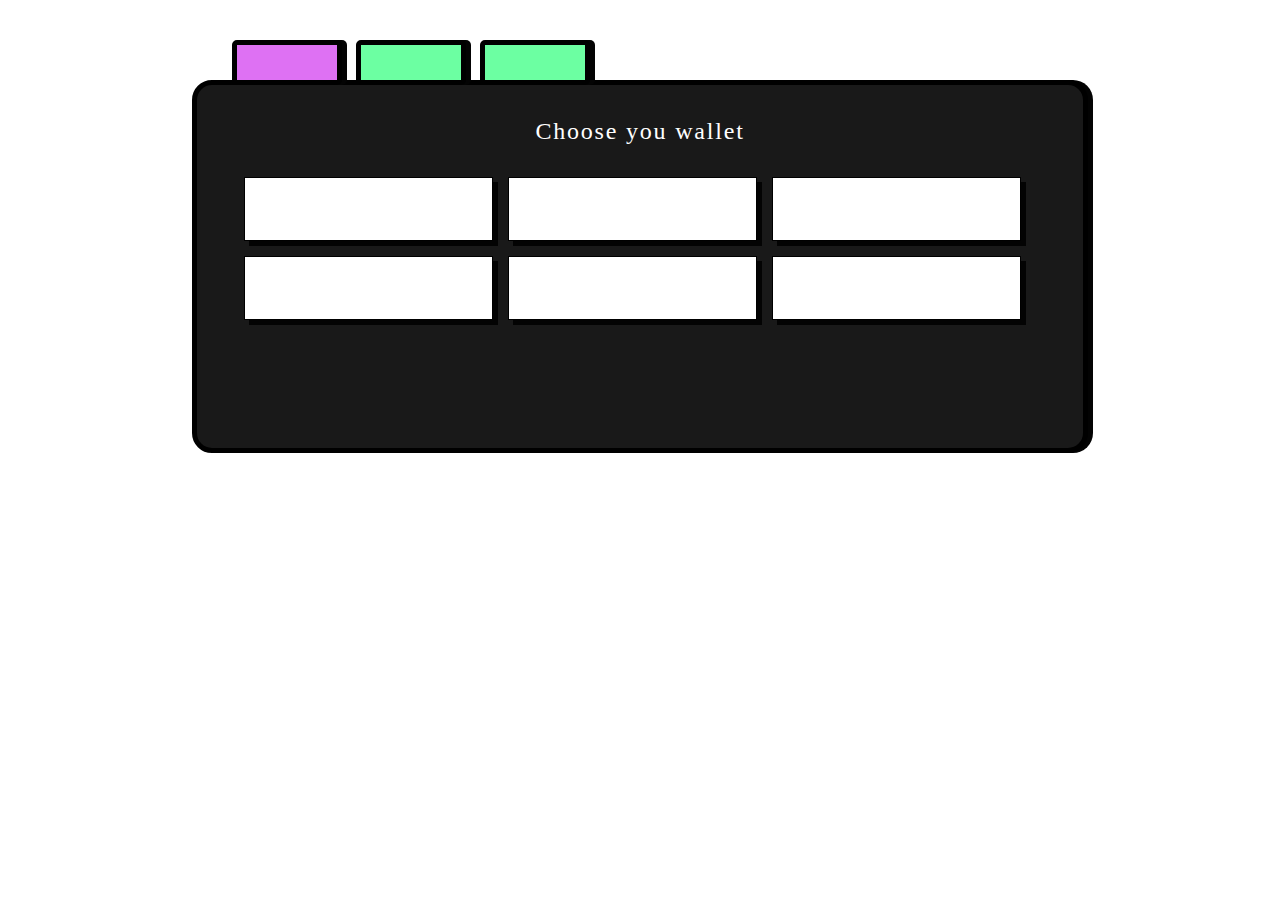
<file: stepNFullScreen/choose.html>
<!DOCTYPE html>
<html lang="en">
<head>
    <meta charset="UTF-8">
    <meta http-equiv="X-UA-Compatible" content="IE=edge">
    <meta name="viewport" content="width=device-width, initial-scale=1.0">
    <title>Document</title>
    <link rel="stylesheet" href="css/style.css">
</head>
<body>
  
    <div class="Choose">
        <div class="smallDivs smolldivschoose">
                <div class="smallDiv"></div>
                <div class="smallDiv"></div>
                <div class="smallDiv"></div>
        </div>
        <div class="bigdiv">
            <p class="chooseyoy">Choose you wallet</p>
            <div class="choosewsllet">
                <div class="input"></div>
                <div class="input"></div>
                <div class="input"></div>
            </div>
            <div class="choosewsllet">    
                <div class="input"></div>
                <div class="input"></div>
                <div class="input"></div>
            </div>


        </div>

    </div>
               

  
</body>
</html>
</file>
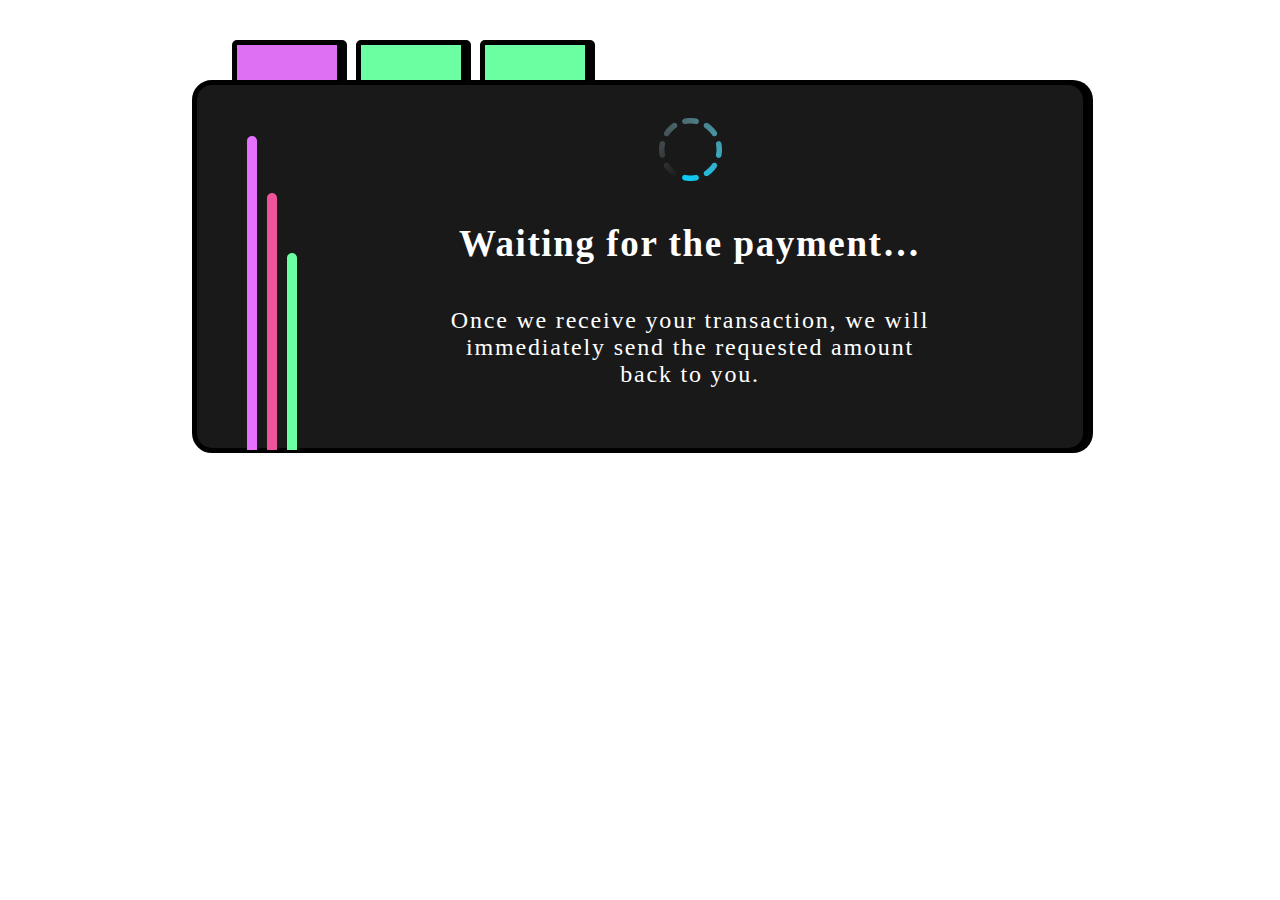
<file: stepNFullScreen/waiting.html>
<!DOCTYPE html>
<html lang="en">
<head>
    <meta charset="UTF-8">
    <meta http-equiv="X-UA-Compatible" content="IE=edge">
    <meta name="viewport" content="width=device-width, initial-scale=1.0">
    <title>Document</title>
    <link rel="stylesheet" href="css/style.css">
</head>
<body>
  
    <div class="Choose">
        <div class="smallDivs  smolldivschoose">
                <div class="smallDiv"></div>
                <div class="smallDiv"></div>
                <div class="smallDiv"></div>
        </div>

        <div class="bigdiv">
        <div class="bigDivAll">
            <div class="threeLine">
                <div><img src="img/Rectangle 172.png" alt=""></div>
                <div><img src="img/Rectangle 173.png" alt=""></div>
                <div><img src="img/Rectangle 174.png" alt=""></div>
            </div>
            <div class="contentElips">
               
                    <img class="elips" src="img/Ellipse.png" alt="">
                    <h3 >Waiting for the payment…</h3>
                    <p>
                        Once we receive your transaction, we will
                        immediately send the requested amount
                        back to you. 
                    </p>
                </div> 
            </div>
        </div>
        

    </div>
               

  
</body>
</html>
</file>
<file: stepNFullScreen/css/style.css>
body{
    margin: 0;
    padding: 0;
    
}
a:link,
a:visited,
a:hover,
a:active
{
    text-decoration: none; 
}
.container{
    max-width: 100%;  
    margin: 0 auto;
    overflow: hidden;
}
.containeInner{
    width: 100%;
    height: auto;
}
.headerImg{
   
    background-position: center;
    background-repeat: no-repeat;
    background-size: cover;
    max-height: 1024px;   
}
.headerTop{
    display: flex;
    flex-direction: row;
    flex-wrap: wrap;
    margin-left: 33px;
    margin-right: 65px;
    padding-top: 32px;
    justify-content: space-between;
    align-items: center;
}
.headerTop a{
    text-transform: uppercase;
    font-size: 23px;
    font-weight: 400;
    line-height: 32.2px;
}
.logo{
    width: 313px;
    height: 56.64px;
    flex-grow: 3;
    margin-bottom: 15px;
}
.connectwallet{
    display: flex;
    justify-content: center;
    align-items: center;
    width: 267px;
    height: 38px;
    background-color: #6CFFA2;
    margin-right:17px;
}
.connectwallet a{
    color: #111111;
    font-weight: 600;
}
.whitepaper{
    display: flex;
    justify-content: center;
    align-items: center;
    width: 212px;
    height: 38px;
    background-color: #0E0E0E;
    margin-right:17px;
    
}
.whitepaper a{
    color: #FFFFFF;
}
.mrBeastInnerimg{
    position: relative;
}
.mrbeast{
    display: flex;
    justify-content: center;
    align-items: center;
    width: 176px;
    height: 38px;
    background-color: #0E0E0E;
    
}
.mrbeast a{
    color: #FFFFFF;
}
.headerBottom{
    padding-bottom: 63px;
    padding-left: 63px;
    padding-right: 63px;
    margin-top: 382px;
    display: flex;
    justify-content: space-between;
    flex-wrap: wrap;
}
.coin{
    background-color: #282828;
    width: 100%;
    height: 848px;
    margin-left:-2px;
    border-bottom-left-radius: 32px;
    border-bottom-right-radius: 32px;
    border-left: 4px solid #1f04121a;
    border-bottom: 4px solid #1f04121a;
    border-right: 4px solid #1f04121a;
    box-shadow: 3px 3px 10px #30061b9a;
    position: relative;
}
.bigtext{
    width: 1444px;
    margin: 0 auto;
    text-align: center;
}
.textcoin{
    font-size: 410px;
    height: 574px;
    text-transform: uppercase;
    color: #ffffff21;
    margin-left: 2px;
    letter-spacing: 30px;
}
.textmrbeast{
    font-size: 410px;
    height: 400px;
    text-transform: uppercase;
    color: #282828;
    margin-left: 10px;
    letter-spacing: 30px;
    width: 2440px;
    margin-left: -800px;
    margin-top: -130px;
    text-shadow: -1px 0 #ffffff21, 0 1px #ffffff21, 1px 0 #ffffff21, 0 -1px #ffffff21;
    
}
.allDivContainer{
    max-width: 970px;
    margin: 0 auto;
    margin-top: -700px;
    
}

.smallDivContainer{
    width: 380px;
    height: 214px;
    margin-top: -40px;
    margin-left: 30px;
    position: relative;

}
.smallDivContainer div:first-child{
    background-color: #DE71F3;
    width: 100px;
    height: 35px;
    border: 5px solid #000000;
    box-shadow: 5px 5px #030303;
    border-radius: 5px;
    display: inline-block;
    margin-right: 10px;
}
.smallDivContainer div:nth-child(2),
.smallDivContainer div:nth-child(3)
{
    background-color: #6CFFA2;
    width: 100px;
    height: 35px;
    border: 5px solid #000000;
    box-shadow: 5px 5px #030303;
    border-radius: 5px;
    display: inline-block;
    margin-right: 10px;
}


.qrcodDiv{
    padding-bottom: 35px;
    padding-top: 2px;
    padding-left: 35px;
    border-radius: 5px;
    max-width: 970px;
    min-height: 287px;
    background-color: #191919;
    border: 5px solid #000000;
    box-shadow: 5px 5px #030303;
    margin-top: -190px;
    position: absolute;
}
.flexQRDiv{
  display: flex;
  margin-top: -350px;
}
.QR{
    border: 15px solid #FFFFFF;
    margin-top: 15px;
    width: 256px;
    height: 256px;
    border-radius: 20px;
    margin-right: 60px;
}
.QR img{
    width: 100%;
}
.CurrencyEth{
    margin-top: 15px;
    flex-grow: 2;

}
.ETH{
    width: 90%;
    margin-top: 25px;
    font-size: 23px;
    font-weight: 400;
    letter-spacing: 1.8px;
    color: #FFFFFF;
}
.Hurry{
    width: 90%;
    margin-top: 8px;
    font-size: 23px;
    font-weight: 400;
    letter-spacing: 1.8px;
    color: #60FB9D;
}
.YouCan{
    width: 90%;
    margin-top: 25px;
    font-size: 23px;
    font-weight: 400;
    letter-spacing: 1.8px;
    color: #FFFFFF;
}
.Connect{
    display: flex;
    align-items: center;
    justify-content: center;
    width: 554px;
    height: 56px;
    background-color: #FFFFFF;
    margin-top: 15px;
    border-radius: 5px;
    border: 2px solid #000000;
}
.Connect a{
    font-size: 23px;
    font-weight: 900;
    letter-spacing: 1.8px;
    color: #000000;
}
.pickAll{
    width: 800px;
    
}

.pick{
    display: flex;
    justify-content: space-between;

    
}
.giftContainer{
    background-color: #191919;
    height: 670px;
    width: 100%;
    margin-left:-2px;
    margin-top: -65px;
    border-bottom-left-radius: 32px;
    border-bottom-right-radius: 32px;
    border-left: 4px solid #1f04121a;
    border-bottom: 4px solid #1f04121a;
    border-right: 4px solid #1f04121a;
    box-shadow: 3px 3px 10px #30061b9a;
    
}
.geefline{
    padding-left: 20px;
    padding-right: 20px;
    display: flex;
    justify-content: space-between;
}

.gif{
    margin-top: 80px;
    font-size: 151px;
    height: 211px;
    font-weight: 700;
    text-transform: uppercase;
    color: rgba(255, 255, 255, 0.02);
    letter-spacing: 30px;
}
.gifopposite{
    margin-top: 50px;
    font-size: 151px;
    height: 211px;
    text-transform: uppercase;
    letter-spacing: 30px;
    transform: rotate(180deg);
    color: rgba(255, 255, 255, 0.02);
    font-weight: 700;
    
}
.fourDiv{
    margin: 0 auto;
    display: flex;
    flex-wrap: wrap;
    justify-content: space-around;
    height: 250px;
    max-width: 1350px;
    margin-top: -370px;
  
}
.oneFourDivs{
    display: flex;
    flex-direction: column;
    align-items: center;
    width: 300px;
    height: 237px;
    background-color: #191919;
    border: #FFFFFF 4px solid;
    box-shadow: 5px 5px 5px #F94E9B;

}
.oneFourDivs p{
    font-size: 19px;
    letter-spacing: 1.6px;
    font-weight: 400;
    color: #FFFFFF;
    text-align: center;
    margin: 36px;
}
.oneFourDivs img{
    margin-top: 40px;
}
.Polygon{
    width: 205px;
    height: 143px;
    margin: 0 auto;
}

.videoBlock{
    background-color: #282828;
    width: 100%;
    height: 997px;
    margin-top: -24px;
    position: absolute;
    z-index: -5;
    border-bottom-left-radius: 32px;
    border-bottom-right-radius: 32px;
    border-left: 4px solid #1f04121a;
    border-bottom: 4px solid #1f04121a;
    border-right: 4px solid #1f04121a;
    box-shadow: 3px 3px 10px #30061b9a; 
}
.videoBlockAll{
    margin-top: 50px;
    display: flex;
    flex-direction: row;
    justify-content: space-around;
    align-items:center;
}
.leftAsaid{
    font-size: 270px;
    height: 700px;
    margin-right: 50px;
    text-transform: uppercase;
    color: #ffffff21;
    font-weight: 400;
    letter-spacing: 30px;
    writing-mode: vertical-lr;
    transform: rotate(180deg);
    
    
}
.midl{

    display: flex;
    flex-direction: column;
    justify-content: center;
    text-align: center;
    width: 700px;
    margin-top: 50px;
}
.midl p:first-child{
    font-size: 46px;
    font-weight: 400;
    letter-spacing: 1.8px;
    padding: 0;
    margin: 0;
    color: #FFFFFF;
}
.midl p:nth-child(2){
    font-size: 30px;
    font-weight: 400;
    letter-spacing: 1.6px;
    padding: 0;
    margin: 0;
    margin-top: 10px;
    margin-bottom: 15px;
    color: #FFFFFF;
}
.videoBlockConnect{
    display: flex;
    background-color: #C08BE9;
    margin: 0 auto;
    align-items: center;
    width: 294px;
    height: 75px;
    justify-content: space-around;
    margin-top: 53px;
    border-radius: 2px;
    box-shadow: 6px 6px #000000;
}
.videoBlockConnect a{
    font-size: 23px;
    color: #FFFFFF;
    font-weight: 400;
    letter-spacing: 1.6px;
    text-transform: uppercase;
}

.video{
    display: flex;
    justify-content: center;
    width:700px;
    height: 485px;
    background-color: #FFFFFF;
    margin-top: 53px;
}
.rightAsaid{
    font-size: 270px;
    font-weight: 400;
    margin-left: 50px;
    height: 800px;
    text-transform: uppercase;
    color: #282828;
    text-shadow: -1px 0 #ffffff21, 0 1px #ffffff21, 1px 0 #ffffff21, 0 -1px #ffffff21;
    letter-spacing: 30px;
    writing-mode: vertical-rl; 
}
.giveaway{
    background-color: #191919;
    width: 100%;
    height: auto;
    position: absolute;
    margin-top: 951px;
    z-index: -6;
    border-bottom-left-radius: 32px;
    border-bottom-right-radius: 32px;
    border-left: 4px solid #1f04121a;
    border-bottom: 4px solid #1f04121a;
    border-right: 4px solid #1f04121a;
    box-shadow: 3px 3px 10px #30061b9a;    
}
.giveawayAll{
    background-color: #191919;
    width: 90%;
    display: flex;
    flex-direction: column;
    text-align: center;
    margin: 0 auto;

}

.title h2:first-child{
    font-size: 74PX;
    color: rgba(255, 255, 255, 0.02);
    position: relative;
    margin-top: 60px;
}
.title h2:last-child{
    position: absolute;
    color:#ffff;
    text-shadow: -2px 0 #000000, 0 2px #000000, 2px 0 #000000, 0 -2px #000000;
    font-size: 33px;
    

}
.title1{
    top: 60px;
    left: 44%;
}
.title2{
    top: 525px;
    left: 44%;
}
.title3{
    top: 995px;
    left: 44%;
}
.giveawayAll p{
    color: #FFFFFF;
    font-size: 26px;
    width: 80%;
    margin: 0 auto;
    margin-bottom: 50px;

}
.giveawayAll img:first-child{
 margin-top: 50px;
}
.giveawayAll img:last-child{
    margin-top: 50px;
   }
.rulles{
    background-color: #282828;
    width: 100%;
    height: auto;
    position: absolute;
    margin-top: 2076px;
    z-index: -7;
    border-bottom-left-radius: 32px;
    border-bottom-right-radius: 32px;
    border-left: 4px solid #1f04121a;
    border-bottom: 4px solid #1f04121a;
    border-right: 4px solid #1f04121a;
    box-shadow: 3px 3px 10px #30061b9a;

   }

.flexRulles{
    display: flex;
    align-items: center;
}
.flexRulles h2{
    font-weight: 600;
    font-size: 134px;
    color: rgba(255, 255, 255, 0.03);
    text-transform: uppercase;
    letter-spacing: 2px;
    margin-left: 50px;
    width: 600px;
}
.flexRulles h4{
    color: #FFFFFF;
    font-weight: 600;
    font-size: 58px;
    text-transform: uppercase;
    letter-spacing: 2px;  
}
.rullesIn p{
    font-style: normal;
    font-weight: 400;
    font-size: 33px;
    text-align: center;
    margin-top: -70px;
    color: #FFFFFF;
    letter-spacing: 1.6px; 
}
.ifYou{
    width: 70%;
    height: 66px;
    background: #191919;
    border: 4px solid #FFFFFF;
    border-radius: 5px;
    margin: 0 auto;
    margin-bottom: 10px;
    align-items: center;
    justify-content: center;
    display: flex;
    color: #ffff;
    font-style: normal;
    font-weight: 400;
    font-size: 33px;
    letter-spacing: 1.6px;
}
.mR{
    font-style: normal;
    font-weight: 600;
    font-size: 169px;
    text-align: center;
    color:#282828 ;
    text-shadow: -1px 0 #000000, 0 1px #000000, 1px 0 #000000, 0 -1px #000000;
    text-transform: uppercase;
}
.connectValletRulles{
    display: flex;
    background-color: #C08BE9;
    margin: 0 auto;
    align-items: center;
    width: 294px;
    height: 75px;
    justify-content: space-around;
    border-radius: 2px;
    box-shadow: 6px 6px #000000;

}
.mrConnect{
    position: relative;
}
.forpozishon{
    position: absolute;
    top: 55px;
    left: 40%;
}
.connectValletRulles a{
    font-size: 23px;
    color: #FFFFFF;
    font-weight: 600;
    letter-spacing: 1.6px;
    text-transform: uppercase;
}
.mrBeast{
    background-color:#191919;
    padding: 0;
    width: 100%;
    height: auto;
    position: absolute;
    margin-top: 3045px;
    z-index: -8;
    border-bottom-left-radius: 32px;
    border-bottom-right-radius: 32px;
    border-left: 4px solid #1f04121a;
    border-bottom: 4px solid #1f04121a;
    border-right: 4px solid #1f04121a;
    box-shadow: 3px 3px 10px #30061b9a;
}

.mrBeastInnerimg{
    width: 100%;
}
.mrBeastInnerQrContainer{
    width: 100%;
    height: auto;
}
.mrBeastInnerQr{
    max-width: 970px;
    margin: 0 auto;

}
.mrBeastInner p{
    font-style: normal;
    font-weight: 600;
    font-size: 69px;
    color:#191919;
    text-align: center;
    margin-top: 200px;
    letter-spacing: 1.8px;
    text-shadow: -1px 0 #FFFFFF, 0 1px #FFFFFF, 1px 0 #FFFFFF, 0 -1px #FFFFFF;
}
.bonusbacer{
    background-color:#282828;
    padding: 3px;
    width: 100%;
    height: auto;
    position: absolute;
    margin-top: 0;
    z-index: -9;
}
.bonus{
    background-color:#282828;
    padding: 3px;
    width: 100%;
    height: auto;
    position: absolute;
    margin-top: 4460px;
    z-index: -9;
}

.bonusimage{
    background-color:#282828;
    padding: 3px;
    width: 100%;
    height: auto;
    position: absolute;
    margin-top: -55px;
    z-index: -9;
}


.bonusCoin p:first-child{
    font-weight: 600;
    font-size: 410px;
    text-transform: uppercase;
    letter-spacing: 2px;
    color: rgba(255, 255, 255, 0.02);
    margin-top: -30px;
    margin-left: 20px;
}
.bonusCoin p:last-child{
    font-weight: 600;
    font-size: 410px;
    text-transform: uppercase;
    letter-spacing: 2px;
    color: rgba(255, 255, 255, 0.02);
    margin-top: -530px;
    margin-right: 20px;
    transform: rotate(180deg);
}
.bonusP{
    position: relative;
    margin-top: -1100px;
}
.bonusP p{
    font-style: normal;
    font-weight: 600;
    font-size: 44px;
    text-align: center;
    color: #FFFFFF;
    letter-spacing: 1.6px;
    
}
.verticalBlock{
    margin: 0 auto;
    width: 1100px;
    display: flex;
    justify-content: space-around;
    position: absolute;
}
.oneOfVerticalBlock{
    width: 10%;
    height: 510px;
    color:#FFFF;
    font-weight: 600;
    font-size: 20px;
    text-transform: uppercase;
    text-align: center;
    line-height: 40px;
    border: 4px solid #000000;
    background-color: #C08BE9;
    box-shadow: 3px 3px #0000;
    border-radius: 3px;
    margin-right: 5px;
    margin-left: 5px;
   
}
.horizontalBlock{
    position: absolute;
    margin-top: 60px;
}
.OneOfHorizontalBlock{
    display: flex;
    justify-content: space-between;
    align-items: center;
    width: 1100px;
    height: 80px;
    background-color: #242424;
    border: 5px solid #FFFFFF;
    box-shadow: 3px 3px #FFFFFF;
    border-radius: 3px;
    margin-bottom: 10px;
}
.OneOfHorizontalBlock div{
    display: flex;
    justify-content: center;
    align-items: center;
    width: 185px;
    height: 50px;
    color: #ffff;
    font-size: 15px;
}
.TxHash{
    border-right: 5px solid #FFFFFF;
    
}
.Block{
    border-right: 5px solid #FFFFFF;

}
.from{
    flex-direction: column;
    border-right: 5px solid #FFFFFF;
}
.to{
    flex-direction: column;
    border-right: 5px solid #FFFFFF;
}
.value{
    flex-direction: column;
    border-right: 5px solid #FFFFFF;
}
.free{
    
    border-right: 5px solid #FFFFFF;
}

.from p:first-child,
.to p:first-child,
.value p:first-child{
    line-height: 0;
}
.darck{
    color:  #ffffff86;
    line-height: 0;
}

.reserved{
    font-style: normal;
    font-weight: 400;
    font-size: 28px;
    color: rgba(255, 255, 255, 0.27);
    text-align: center;
    margin-top: 650px;
}


.Choose{
    max-width: 1200px;
    height: auto;
    margin: 0 auto;
    margin-top: 40px;
}
.smallDivs{
    margin-left: 40px;
}
.smallDivs div:first-child{
    background-color: #DE71F3;
    width: 100px;
    height: 35px;
    border: 5px solid #000000;
    box-shadow: 5px 0 #030303;
    border-radius: 5px;
    display: inline-block;
    margin-right: 10px;
}
.smallDivs div:nth-child(2),
.smallDivs div:nth-child(3)
{
    background-color: #6CFFA2;
    width: 100px;
    height: 35px;
    border: 5px solid #000000;
    box-shadow: 5px 0 #030303;
    border-radius: 5px;
    display: inline-block;
    margin-right: 10px;
}
.bigdiv{
    max-width: 978px;
    height: 363px;
    background-color: #191919;
    border: 5px solid #000000;
    box-shadow: 5px 0 #030303;
    margin-top: -9px;
    border-radius: 20px;
    
}
.bigdiv h3{
    text-align: center;
    font-style: normal;
    font-weight: 600;
    font-size: 37px;
    letter-spacing: 1.6px;
    line-height: 52px;
    color: #FFFFFF;
}
.choosewsllet{
    display: flex;
    justify-content: center;
    align-items: center;


}
.input{
    width: 247px;
    height: 62px;
    margin-right: 15px;
    margin-bottom: 15px;
    background-color: #FFFFFF;
    border: 1px solid #000000;
    box-shadow: 5px 5px #030303;
}
.bigDivAll{
    display: flex;
}
.bigdiv p{
    width: 495px;
    color: #FFFFFF;
    text-align: center;
    font-weight: 400;
    font-size: 24px;
    letter-spacing: 1.8px;
    margin: 0 auto;


}
.contentElips{
    flex-grow: 2;
}
.elips{
    display:block;
    margin:auto;
    margin-top: 33px;
}
.threeLine{
    width: 50px;
    display: flex;
    align-items: flex-end;
    justify-content: space-between;
    margin-top: 51px;
    margin-left: 50px;
    
}
.bonusInner{
    width: 100%;
}
.gridblock{
    max-width: 1207px;
    margin: 0 auto;
}

.grid{
    margin: 0 auto;
    width: 94%;
    
}

.chooseyoy{
    font-style: normal;
    font-weight: 800;
    font-size: 52px;
    line-height: 92px;
}

.claim{
    width: 294px;
    height: 75px;
    background-color: #C08BE9;
    box-shadow: 5px 5px #0000;
    text-align: center;
    position: absolute;
    top: 52%;
    left: 42%;
}
.claim a{
    color: #FFFFFF;
    text-transform: uppercase; 
    font-size: 23px;
    font-weight: 500;
    letter-spacing: 1.6;
    line-height: 72px;

}
.Choose {
    width: 70%;
}

.bacers{
    width: 100%;
    height: 100px;
    margin-top: 4550px;
    color: #000000;
    text-align: center;
    font-style: normal;
    font-weight: 800;
    font-size: 69px;
    line-height: 97px;
    color: #FFFFFF;
    letter-spacing: 2px;
    text-shadow: -1px 0 #000000, 0 1px #000000, 1px 0 #000000, 0 -1px #000000;
    border-bottom-left-radius: 32px;
    border-bottom-right-radius: 32px;
    }
    
@media screen and (max-width:1880px){
    .bonus{
        margin-top: 4430px;
    }
}
@media screen and (max-width:1777px){
    .bonus{
        margin-top: 4390px;
    }
    .bacers{
        margin-top: 4500px;
    }
}
@media screen and (max-width:1755px){
    .title3{
        top: 1030px;
    }
}

@media screen and (max-width:1703px){
    .bonus{
        margin-top: 4350px;
    }
    .bacers{
        margin-top: 4440px;
    }
}
@media screen and (max-width:1615px){
    .bonus{
        margin-top: 4310px;
    }
    .bacers{
        margin-top: 4490px;
    }
}
@media screen and (max-width:1535px){
    .bonus{
        margin-top: 4265px;
    }
    .bacers{
        margin-top: 4250px;
    }

    
}
@media screen and (max-width:1502px){
    .rulles{
        margin-top: 2110px;
    } 
 
}
@media screen and (max-width:1800px){
    .claim{
        top: 50%;
    } 
 
}
@media screen and (max-width:1650px){
    .claim{
        top: 47%;
    } 
    .bacers{
        margin-top: 4450px
    }
}




@media screen and (max-width:1480px){
     .coin, .giftContainer, .videoBlock, .giveaway, .bacers, .rulles, .mrBeast, .bonus, .bonusbacer{
        width: 1272px;
    }
    .bacers {
      margin-top: 4350px;
  }
  .claim{
      top: 500px;
  }
  .videoBlock, .giveaway, .rulles, .mrBeast, .bonus{
      border-left: none;
      border-right: none;
  }
    .bonusbacer{
       padding-left: 0;
        padding-right: 0; 
    }
    .bonus{
        padding-left: 0;
        padding-right: 0;
        margin-top: 4165px;
    }
    .container{
        max-width: 1280px;
      }
      .videoBlockAll, .videoBlock {
        width: 1272px;
        justify-content: center;
    }
    .leftAsaid{
        font-size: 240px;
        margin-right: 10px;
    }
    .rightAsaid{
        font-size: 240px;
        margin-left: 10px;
    }
    .title1{
        left: 540px;
    }
    .title2{
        top: 555px;
        left: 540px;
    }
    .title3{
        top: 1050px;
        left: 540px;
    }
    .giftContainer {
        height: auto;
    }
    .Polygon{
        display: none;
    }
    .fourDiv{
        padding: 10px;
        height: auto;
    }
    .oneFourDivs {
        margin-bottom: 25px;
    }
}
    



@media screen and (max-width:1400px){
    .container, .coin {
        max-width: 1014px;
    }
    .bonus{
        margin-top: 3790px;
    }
   
  
    .bacers{
        margin-top: 3880px;
    }
    .claim {
        top: 390px;
        width: 200px;
        height: auto;
    }
    .claim a{
        font-size: 18px;
        line-height: 36px;
    }
  
    .coin, .giftContainer, .giveaway, .rulles, .bacers, .mrBeast, .bonus, .bonusbacer{
        width: 1014px;
    }
   .giftContainer{
    width: 1014px;
   }

    .headerTop {
        width: 90%;
        margin-left: 10px;
        margin-right: 10px;
    }
    .videoBlockAll, .videoBlock {
        width: 1016px;
        justify-content: center;
    }
    .connectwallet, .whitepaper, .mrbeast, .logo{
        width: 200px;
        
        margin-right: 15px;
    }
    .logo img{
        width: 200px;
        padding: 10px;
    }
    .connectwallet a,
    .whitepaper a,
    .mrbeast a {
        font-size: 18px;
    }
    .headerBottomImg{
        width: 25%;
    }
    .textcoin, .textmrbeast {
        font-size: 320px;
        
    }
    .textmrbeast{
        line-height: 1.5;
    }
    .allDivContainer {
        max-width: 85%;
    }
    .qrcodDiv, .pickline {
        width: 800px;
    }

    .QR
    {
        width: 150px;
        height: 150px;
        margin-top: 110px;
    }
    .flexQRDiv {
        margin-top: -290px;
    }
    .ETH, .Hurry, .YouCan{
        font-size: 20px;
    }
    .Connect{
        width: 455px;
    }
    .fourDiv{
        max-width: 800px;
        height: auto;
        margin-top: 10px;
    }
    .leftAsaid{
        display: none;
    }
    .rightAsaid{
       display: none;
    }
    .videoBlockAll {
        width: 100%;
        justify-content: center;
    }
    .title1, .title2, .title3{
        display: none;
    }
    .title h2:first-child {
        font-size: 60px;
        color: rgba(255, 255, 255, 0.5);
    }
    .giveawayAll p{
        font-size: 18px;
    }
    .rulles{
        margin-top: 2000px;
    }
    .ifYou{
        font-size: 23px;
    }
    .mR, .flexRulles h2{
        font-size: 120px;
    }
    .flexRulles h2{
        margin-left: 30px;
    }
    .connectValletRulles{
        height: 50px;
    }
    .flexRulles h2{
        font-size: 100px;
    }
    
    .mrBeast{
        margin-top: 2818px;
    }
    .mrBeastInnerQr {
        max-width: 83%;
    }
    
    .forpozishon {
        top: 40px;
        left: 35%;
    }
    .grid{
        width: 80%;
    }

    .verticalBlock, .OneOfHorizontalBlock{
        width: 800px;
    }
    .OneOfHorizontalBlock div{
        font-size: 10px;
    }
    .oneOfVerticalBlock{
        font-size: 15px;
    }
   

}

@media screen and (max-width:1054px){
    .container {
        max-width: 700px;
    }
    .bonusP p{
        margin-top: -60px;
    }
    .bonus, .bonusbacer{
        height: 800px;
    }
    .bacers {
        margin-top: 3500px;
    }
    .bonus{
        margin-top: 3400px;
    }
    .claim {
        top: 265px;
        width: 200px;
        height: 35px;
        left: 35%;
    }
    .claim a{
        font-size: 16px;
        line-height: 35px;
    }

   
    .coin, .giftContainer, .videoBlockAll, .videoBlock, .bacers, .rulles, .mrBeast, .bonus, .bonusbacer{
        width: 700px;
    }
    .giftContainer{
        width: 694px;
        border-left: none;
        border-right: none;
        box-shadow: none;
    }
    .bonus, .bonusbacer{
        width: 692px;
    }
    .videoBlock{
        height: 820px;
        width: 692px;
    }
   .giveaway{
    width: 700px;
   }
   .textcoin, .textmrbeast{
    display: none;
   }
   .coin{
        margin-top: 700px;
        height: 600px;
   }
    .allDivContainer {
        max-width: 82%;
        }
    .qrcodDiv, .pickline {
        width: 600px;
    }
    .ETH, .Hurry, .YouCan{
        font-size: 18px;
    
    }
    .flexQRDiv {
        margin-top: -200px;
    }
    .QR{
        width: 100px;
        height: 100px;
        margin-top: 30px;
        margin-right: 40px;
    }
    .Connect {
        width: 300px;
    }
    .CurrencyEth{
        display: none;
    }
    .gifopposite, .gifimg{
        display: none;
    }
    .gif{
        display: block;
        width: 680px;
        margin-left: 20%;
        color: rgba(255, 255, 255, 0.05);
    }
    .video{
        width: 600px;
        height: 350px;
    }
    .midl{
        align-items: center;
    }
    .giveaway{
        margin-top: 770px;
        width: 692px;
    }
    .rulles {
        margin-top: 1900px;
        width: 692px;
    }
    .flexRulles{
        display: block;

    }
    .flexRulles h2 {
        font-size: 90px;
        text-align: center;
        color: rgba(255, 255, 255, 0.05);
    }
    .flexRulles h4 {
        display: none;
    }
    .ifYou{
        font-size: 16px;
    }
    .mR {
        font-size: 90px;
    }
    .connectValletRulles {
        height: 40px;
        width: 220px;
        margin-top: -10px;
    }
    .connectValletRulles a{
        font-size: 18px;
    }
    .mrBeast {
        margin-top: 2654px;
        width: 692px;
        height: 830px;
    }
    .mrBeastInner{
        width: 692px;
    }
    .qrcodDiv, .pickline {
        width: 600px;
        margin-left: -35px;
    }
    .bonus, .bonusbacer{
        width: 694px;
        height: 780px;
    }

    .bonusCoin{
        display: none;
    }
    .bonusP{
        margin-top:100px ;
    }
    .verticalBlock, .OneOfHorizontalBlock {
        width: 550px;
    }
    .oneOfVerticalBlock {
        font-size: 12px;
    }
   

}

@media screen and (max-width:700px){
    .container {
        max-width: 392px;
    }
   
    
    .logo {
        height: auto;
    }
    .bacers {
        font-size: 50px;
    }
    .claim {
        top: 152px;
        left: 26%;
        }
    .smolldivschoose{
        display: none;
    }
    .bigdiv h3{
        font-size: 23px;
    }
    .bigdiv p{
        font-size: 18px;
        width: auto;
    }
    .threeLine{
        display: none;
    }
   
    
    .coin, .giftContainer, .giveaway, .videoBlockAll, .bacers, .videoBlock, .rulles, .mrBeast, .bonus, .bonusbacer{
        width: 392px;
        border-bottom-left-radius: 10px;
        border-bottom-right-radius: 10px;
        box-shadow: none;
    }
    .qrcodDiv, .giftContainer{
        box-shadow: none;
    }
    .coin{
        height: 450px;
    }
    .headerTop{
        width: 250px;
        margin: 0 auto;
    }

    .logo, .connectwallet, .mrbeast, .whitepaper {
        width: 100px;
        
    }
    .connectwallet a, .mrbeast a, .whitepaper a {
        font-size: 10px;
        
    }
    .logo img{
        width: 100px;
    }
    .qwfasf, .smallDivContainer{
        display: none;
    }
    .flexQRDiv{
        flex-direction: column;
        justify-content: center;
    }
    .qrcodDiv, .pickline {
        width: 350px;
        position: static;
    }
    .pickline{
        margin-left: 3px;
    }
    .QR{
        margin-top: 110px;
    }
    .gif{
        font-size: 80px;
        height: 100px;
    }
    .video {
        width: 300px;
        height: auto;
    }
    .videoBlockAll{
        width: 392px;
        height: auto;
    }
    .videoBlock{
        width: 392px;
        height: 650px;
    }
    .giveaway{
      margin-top: 570px; 

    }
    .giveawayAll{
        width: 392px;
        margin: 0;
        margin-top: 50px;
    }
    .flexRulles h2{
        font-size: 50px;
        margin-bottom: 70px;
        margin-left: -30%;
    }
    .rulles {
        margin-top: 2050px;
        height: 730px;
        border-bottom-left-radius: 10px;
        border-bottom-right-radius: 10px;
    }
    .ifYou {
        font-size: 14px;
        width: 90%;
    }
    .mR{
        display: none;
    }
    .forpozishon{
        position: static;
        margin: 0 auto;
        padding-top: 30px;
    }
    .mrBeast {
        margin-top: 2778px;
        height: 710px;
        border-bottom-left-radius: 10px;
        border-bottom-right-radius: 10px;
    }
    .mrBeastInner {
        width: 392px;
    }
    .mrBeastInnerQrContainer{
        margin-top: 180px;
        box-shadow: none;
        border: 1px solid;
    }
    .mrBeastInner p {
        margin-top: 10px;
        font-size: 30px;
    }
    .bonusP p{
        font-size: 28px;
    }
    .oneOfVerticalBlock {
        font-size: 9px;
    }
    .OneOfHorizontalBlock div {
        font-size: 6px;
    }
    .TxHash, .Block, .from, .to, .value, .free {
        border-right: 1px solid #FFFFFF;
        height: 30px;
    }
    .verticalBlock,.OneOfHorizontalBlock {
        width: 320px;
    }
    .OneOfHorizontalBlock{
        height: 40px;
    }
    .oneOfVerticalBlock {
        height: 310px;
    }
    .horizontalBlock{
        margin-top: 40px;
    }
    .bonus, .bonusbacer{
        height: 500px;
    }
    .reserved{
        margin-top: 380px;
    }


}


@media screen and (max-width:392px){
   
    .claim {
        top: 100px;
        left: 15%;
    }
    .baerimg{
        width: 270px;
        margin-top: -50px;
    }
    .bacers {
        font-size: 20px;
        line-height: 2;
    }
    
    
    .headerImg{
        width: 270px;
    }
    .coin, .giftContainer, .giveaway, .videoBlockAll, .bacers, .videoBlock, .rulles, .mrBeast, .bonus, .bonusbacer{
        width: 270px;
    }
    .qrcodDiv, .pickline {
        width: 260px;
        padding-left: 10px;

    }
    .pickline{
        margin-left: -3px;
    }
    .Connect {
        width: 250px;
    }
    .gif{
        font-size: 40px;
        height: 70px;
    }
    .video {
        width: 240px;
        height: auto;
    }
    .midl{
        width: 250px;
    }
    .videoBlockConnect{
        width: 220px;
        height: 40px;
    }
    .videoBlockConnect a{
        font-size: 18px;
    }
    .giveaway{
      margin-top: 570px; 

    }
    .giveawayAll{
        width: 270px;

    }
    .flexRulles h2{
        font-size: 30px;
        margin-bottom: 70px;
    }
    .rulles {
        margin-top: 2120px;
    }
    .ifYou {
        font-size: 8px;
    }
    .title h2:first-child {
        font-size: 50px;
    }

    .mrBeast {
        margin-top: 2847px;
        height: auto;
    }
    .mrBeastInner {
        width: 270px;
    }
    .mrBeastInnerQrContainer{
        width: 260px;
        border: none;
    }
    .bonus, .bonusbacer {
        height: 450px;
    }

    .bonusP p{
        font-size: 22px;
    }
    .oneOfVerticalBlock {
        font-size: 9px;
    }
    .OneOfHorizontalBlock div {
        font-size: 6px;
    }
    .verticalBlock,.OneOfHorizontalBlock {
        width: 235px;
        margin-left: -10px;
    }
    .OneOfHorizontalBlock{
        margin-left: -25px;
        width: 258px;
    }
    .oneOfVerticalBlock {
        font-size: 6px;
        line-height: 10px;
    }
    .horizontalBlock {
        margin-top: 20px;
    }
    .oneOfVerticalBlock {
        height: 300px;
    }
    .reserved {
        margin-top: 350px;
    }
    .mrBeastqrcode{
        width: 250px;
        margin-left: -22px;
    }
    .pickline{
        width: 250px;
    }
    .mrBeast .Connect {
        margin-left: -5px;
    }
    .oneFourDivs p {
        font-size: 15px;
    }


}
</file>
